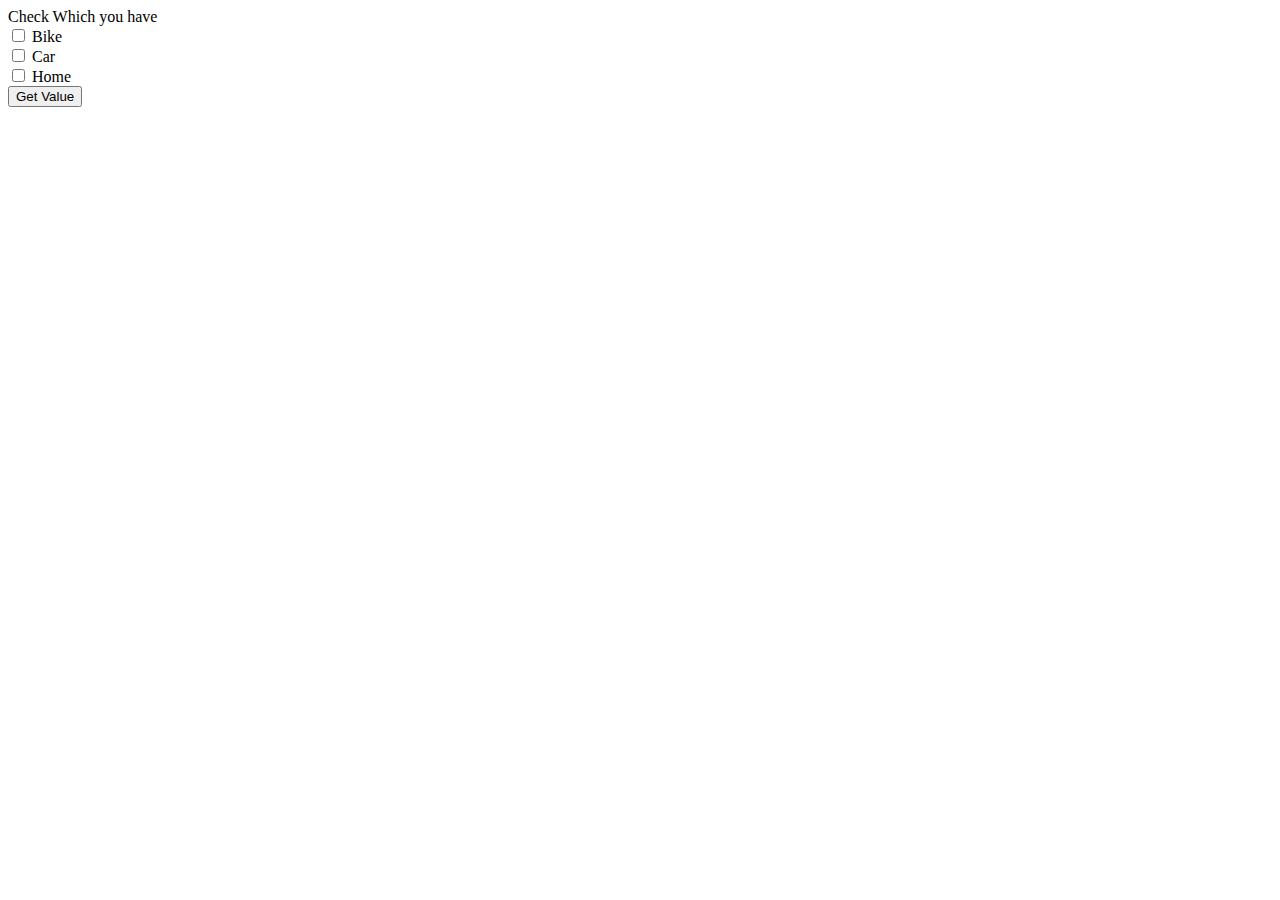
<file: checkbox.html>
<!DOCTYPE html>
<html>
    <body>
        <label>Check Which you have</label><br/>
        <input type="checkbox" id="checkbox1" name="bike" value="Bike"> Bike <br/>
        <input type="checkbox" id="checkbox2" name="car" value="Car"> Car   <br/>

 
        <input type="checkbox" id="checkbox3" name="home" value="Home"> Home <br/>
        <button onclick="getValue()">Get Value</button>
        <p id="p1"></p>
        <script>
            function getValue() {
             var ele=[]
              var bike = document.getElementById("checkbox1")
              if(bike.checked){
                    ele.push(bike.value);
             }
             var car = document.getElementById("checkbox2")
              if(car.checked){
                    ele.push(car.value);
             }
             var home = document.getElementById("checkbox3")
              if(home.checked){
                    ele.push(home.value);
             }
               if(ele.length>0){
                document.getElementById("p1").innerHTML = ele;
               }
               else{
               document.getElementById("p1").innerHTML = "You Dont have any thing";
               }
             }
             
             
        </script>
    </body>
</html>
</file>
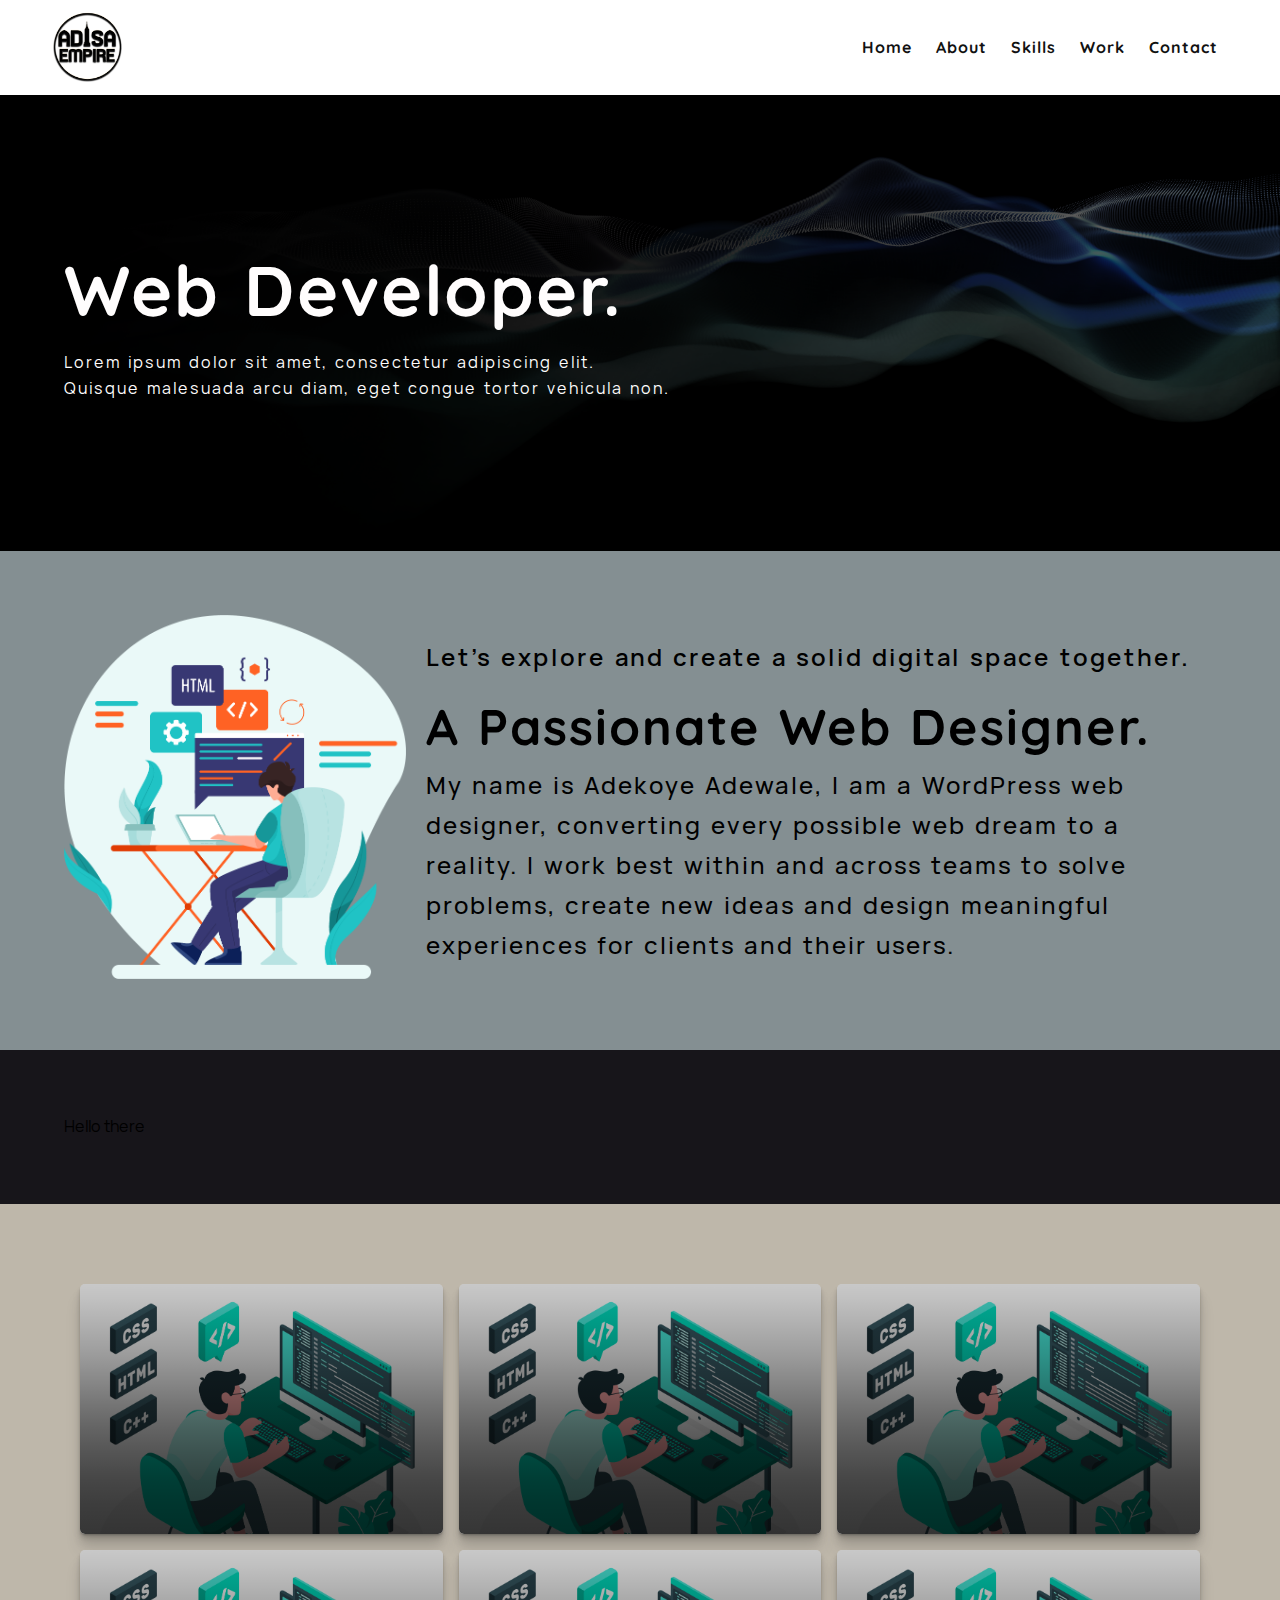
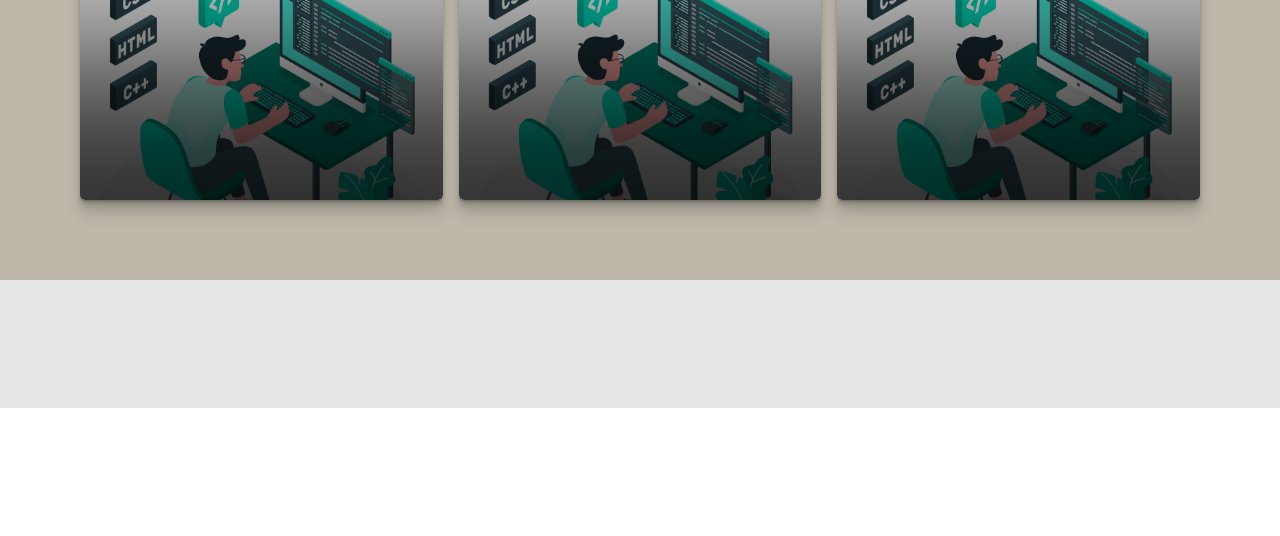
<file: Home page.html>
<!DOCTYPE html>
<html lang="en" data-theme="light">
<title>ADISA FREESTYLE</title>

<head>
    <meta charset="UTF-8">
    <meta name="viewport" content="width=device-width, user-scalable=no">
    <link rel="stylesheet" href="./css/main.css">
    <style>
        
    </style>
</head>

<body id="body">
    <header id="header">
        <div class="smalllogo">
            <a href="#welcome-section" class="logolink">
                <h2> <i class="fas fa-code"></i> Adisa Freestyle</h2>
            </a>
        </div>
        <button class="nav-toggle">
            <span class="hamburger"></span>
        </button>
        <nav class="nav" id="navbar">
            <div class="logo">
                <a class="a_logo" href="#" id="logo">
                    <img src="./images/logo.png" alt="my logo"width="75" height="75">
                </a>
            </div>

            <ul class="nav__list" id="navlinkitems">
                <li class="nav__item">
                    <a href="#home-section" class="nav__link" id="home">Home</a>
                </li>
                <li class="nav__item">
                    <a href="#about-section" class="nav__link" id="about">About</a>
                </li>
                <li class="nav__item">
                    <a href="#skills-section" class="nav__link" id="service">Skills</a>
                </li>
                <li class="nav__item">
                    <a href="#projects-section" class="nav__link" id="work">Work</a>
                </li>

                <li class="nav__item">
                    <a href="#contacts-section" class="nav__link" id="contact">Contact</a>
                </li>
            </ul>
        </nav>
    </header>

    <section class="section one" id="home-section">
        <div>
            <p class="home-h">Web Devel​oper.</p>
            <p class="home-p"> Lorem ipsum dolor sit amet, consectetur adipiscing elit.<br>
                Quisque malesuada arcu diam, eget congue tortor vehicula non.
            </p>
        </div>
    </section>

    <section class="section two" id="about-section">
        <div class="about-h">
            <img class="about-img" src="/images/vector1.png" alt="Adisa-vector1">
       </div>
        
       <div>
           <p class="about-p">​Let’s explore and create a solid digital space together.</p>
           ​<h2 class="about-h">A ​Passionate Web Designer.</h2>
           <p class="about-pa">​My name is Adekoye Adewale, I am a WordPress web designer, converting 
           every possible web dream to a reality. I work best within and across 
           teams to solve problems, create new ideas and design mean​ingful 
           experiences for clients and their users.
        </p>
        </div>
    </section>
    <section class="section three" id="skills-section">
        <p>Hello there</p>
    </section>
    <section class="section four" id="projects-section">
            <main class="page-content">
                <div class="card">
                    <div class="content">
                        <h2 class="title">Work 1</h2>
                        <p class="des">Adisa create website using html,css, javascript,php</p>
                        <button class="btn">Visit Website</button>
                    </div>
                </div>
                <div class="card">
                    <div class="content">
                        <h2 class="title">Work 2</h2>
                        <p class="des">Adisa create website using html,css, javascript,php</p>
                        <button class="btn">Visit Website</button>
                    </div>
                </div>
                <div class="card">
                    <div class="content">
                        <h2 class="title">Work 3</h2>
                        <p class="des">Adisa create website using html,css, javascript,php</p>
                        <button class="btn">Visit Website</button>
                    </div>
                </div>
                <div class="card">
                    <div class="content">
                        <h2 class="title">Work 4</h2>
                        <p class="des">Adisa create website using html,css, javascript,php</p>
                        <button class="btn">Visit Website</button>
                    </div>
                </div>
                <div class="card">
                    <div class="content">
                        <h2 class="title">Work 5</h2>
                        <p class="des">Adisa create website using html,css, javascript,php</p>
                        <button class="btn">Visit Website</button>
                    </div>
                </div>
                <div class="card">
                    <div class="content">
                        <h2 class="title">Work 6</h2>
                        <p class="des">Adisa create website using html,css, javascript,php</p>
                        <button class="btn">Visit Website</button>
                    </div>
                </div>
            </main>

    </section>
    <section class="section five" id="contacts-section">

    </section>
    <section class="section six" id="footer-section">

    </section>
    <script>

        window.onscroll = function () { scrollFunction() };
        function scrollFunction() {
            document.getElementById("navbar").style.background = "#fff";
        }

        const navToggle = document.querySelector(".nav-toggle");
        const navLinks = document.querySelectorAll(".nav__link");

        navToggle.addEventListener("click", () => {
            document.body.classList.toggle("nav-open");
        });

        navLinks.forEach((link) => {
            link.addEventListener("click", () => {
                document.body.classList.remove("nav-open");
            });
        });

    </script>
</body>

</html>
</file>
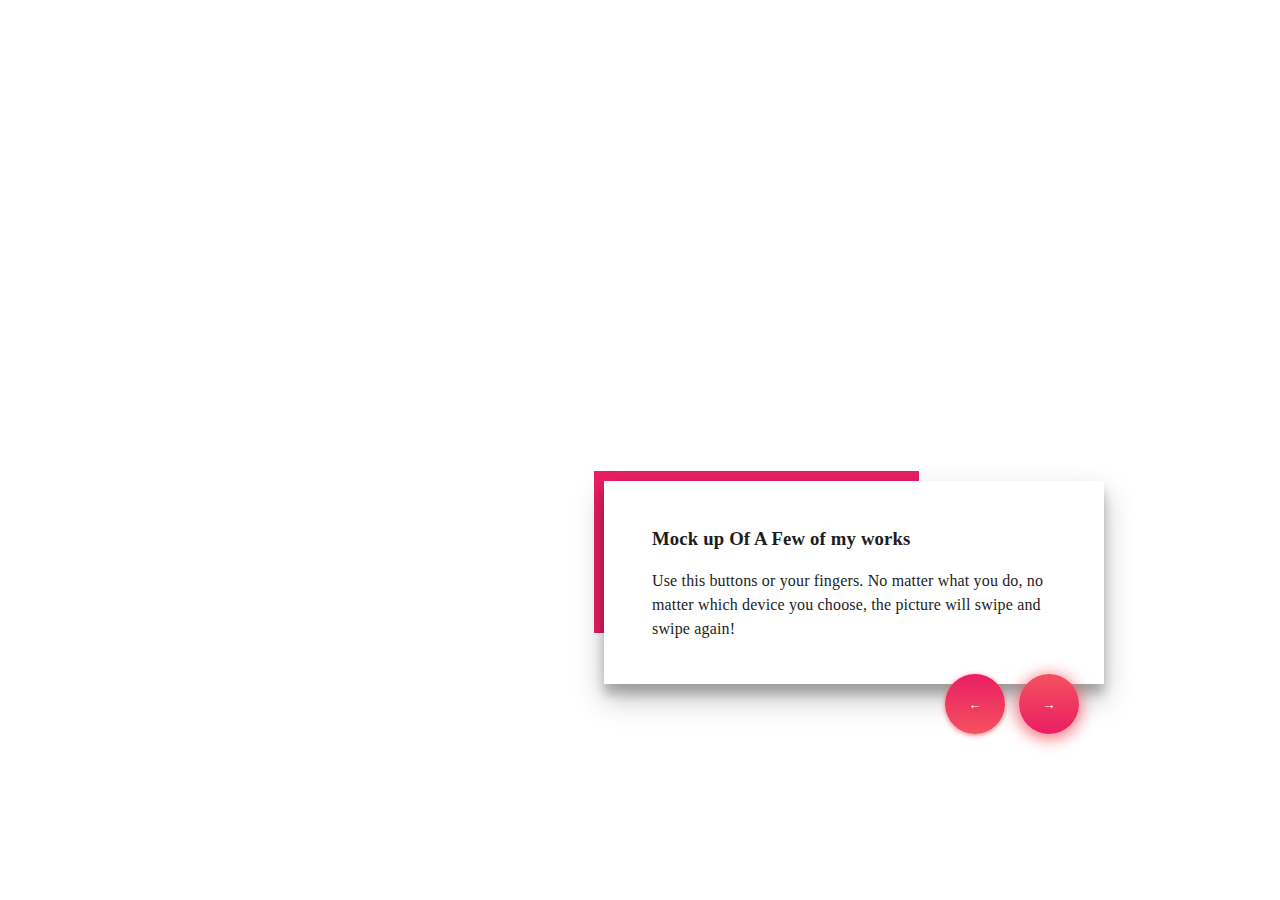
<file: New Portfolio/portfolio.html>
<!DOCTYPE html>
<html >
<head>
  <meta charset="UTF-8">
  <title>Adisa Empire - Portfolio</title>
  
  
  
      <link rel="stylesheet" href="./stylesheet/css/portfolio.css">

  
</head>

<body>
  <div class="container">

  
  <div class="swipe">
    <div class="panel" data-img="http://payload100.cargocollective.com/1/9/296422/4317770/1%20-%20Landscape%201_o.jpg"></div>
    <div class="panel" data-img="http://payload100.cargocollective.com/1/9/296422/4317770/1%20-%20Landscape%208_o.jpg"></div>
    <div class="panel" data-img="http://payload100.cargocollective.com/1/9/296422/4317770/1%20-%20Landscape%209_o.jpg"></div>
    <div class="panel" data-img="http://payload100.cargocollective.com/1/9/296422/4317770/2-%20Arquitectura%205_o.jpg"></div>
    <div class="panel" data-img="http://payload100.cargocollective.com/1/9/296422/4317770/3%20-%20Interiores%201_o.jpg"></div>
  </div>

  <div class="info">
    <div class="inner">
      <h3>Mock up Of A Few of my works</h3>
      <p>Use this buttons or your fingers. No matter what you do, 
        no matter which device you choose, the picture will swipe 
        and swipe again!</p>
    </div>
    <div class="buttons">
      <button class="btn-prev" disabled>&larr;</button>
      <button class="btn-next">&rarr;</button>
    </div>
  </div>

</div>


<div class="optional">  
  <h3>Lorem ipsum dolor sit amet.</h3>
  <p>Lorem ipsum dolor sit amet, consectetur adipisicing elit. 
    Possimus asperiores natus minus ab sit. Ipsum iste, doloribus 
    suscipit ducimus ea repudiandae consequatur soluta repellat 
    saepe fuga, velit odit odio facilis, at sunt quis quo molestias 
    quae. Ullam nisi, error facilis nobis maxime numquam quaerat, 
    voluptatibus sit debitis ea quasi incidunt?</p>
</div>



  <script src='https://cdnjs.cloudflare.com/ajax/libs/jquery/3.1.1/jquery.min.js'></script>

    <script src="./stylesheet/js/index.js"></script>

</body>
</html>
</file>
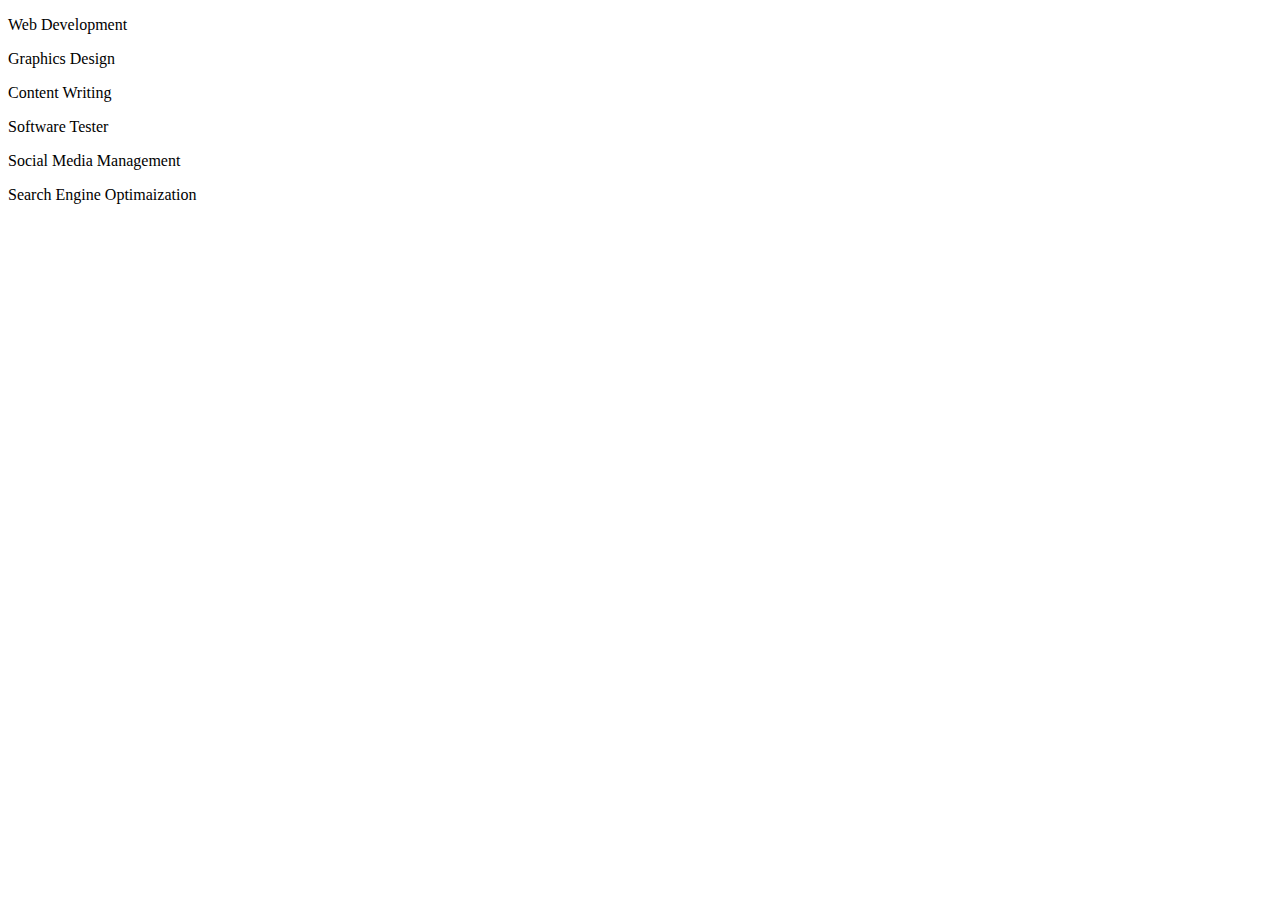
<file: New Portfolio/services.html>
<!DOCTYPE html>
<html lang="en">
<head>
    <meta charset="UTF-8">
    <meta http-equiv="X-UA-Compatible" content="IE=edge">
    <meta name="viewport" content="width=device-width, initial-scale=1.0">
    <title>Adisa Empire - Services</title>
</head>
<body>
    
    <div>
        
        <div>
            <p>Web Development</p>

            <p>Graphics Design</p>

            <p>Content Writing</p>

            <p>Software Tester</p>

            <p>Social Media Management</p>

            <p>Search Engine Optimaization</p>
            
        </div>


    </div>


</body>
</html>
</file>
<file: css/main.css>
html {
    scroll-behavior: smooth;
}

* {
    margin: 0;
    padding: 0;
    box-sizing: border-box;
}

body {
    margin: 0;
    font-family: 'Velasans', sans-serif;
    line-height: 1.6;
    overflow-x: hidden;
}

.nav {
    width: 100%;
    display: flex;
    justify-content: space-between;
    z-index: 10;
    font-weight: 300;
    transition: 0.2s ease-in-out;
    align-items: center;
}

header {    position: fixed;
    background-color: white;
    width: 100%;
    top: 0;
    left: 0;
    z-index: 9999;
    padding: 0px 50px;
    display: flex;
    justify-content: space-between;
    align-items: center;
}

.nav__list {
    list-style: none;
    display: flex;
    justify-content: flex-end;
}

.nav__link {
    color: inherit;
    text-decoration: none;
    margin-right: 50px;
    position: relative;
    font-family: "Quicksand", sans-serif;
    padding: 16px 0;
    margin: 0 12px;
    letter-spacing: 1px;
    line-height: 16px;
    font-weight: 700;
    transition: color 0.1s, background-color 0.1s, padding 0.2s ease-in;
    color: #111;
}

.nav-toggle {
    display: none;
}

.nav__link::before {
    content: "";
    display: block;
    position: absolute;
    bottom: 3px;
    left: 0;
    height: 3px;
    width: 100%;
    background-color: #000;
    transform-origin: right top;
    transform: scale(0, 1);
    transition: color 0.1s, transform 0.2s ease-out;
}

.nav__link:active::before {
    background-color: #000;
}

.nav__link:hover::before,
.nav__link:focus::before {
    transform-origin: left top;
    transform: scale(1, 1);
}

.logo {
    text-align: center;
    color: rgb(22, 8, 8);
    text-transform: uppercase;
    font-family: "Quicksand", sans-serif;
    font-weight: bolder;
    background-color: rgba(238, 130, 238, 0);
    width: auto;
    padding: 10px 0px;
}

.a_logo{
display: flex;
}

.smalllogo {
    display: none;
}

a {
    text-decoration: none;
    color: #111;
}

@media (max-width: 800px) {
    .nav {
        display: flex;
        justify-content: center;
        position: fixed;
        top: 0;
        bottom: 0;
        left: 0;
        right: 0;
        z-index: 100;
        transform: translateY(100%);
        transition: transform 250ms cubic-bezier(0.5, 0, 0.5, 1);
        height: 100vh;
    }

    .nav__list {
        list-style: none;
        display: flex;
        height: 100%;
        flex-direction: column;
        justify-content: space-evenly;
        text-align: center;
        margin: 0;
        padding: 135px;
        background-color: #111;
        width: 100%;
    }

    .logo {
        display: block;
    }

    .smalllogo {
        padding: 4.0vh 4px;
        text-align: center;
        display: flex;
        align-items: center;
        color: #111;
        text-transform: uppercase;
        font-family: "Quicksand", sans-serif;
        font-weight: bolder;
        letter-spacing: 1px;
        background-color: rgba(238, 130, 238, 0);
    }

    .logolink {
        text-decoration: none;
        color: #111;
    }

    .nav-toggle {
        display: block;
        background: transparent;
        border: 0;
        cursor: pointer;
        z-index: 10000;
    }

    .nav__link {
        margin: 0;
        color: #fff;
    }

    .nav-open {
        overflow: hidden;
    }

    .nav-open .nav {
        transform: translateX(0);
        width: 100vw;
    }

    .nav-open .logo {
        display: none;
    }

    .nav-open .hamburger {
        transform: rotate(0.625turn);
        background-color: #fff;
    }

    .nav-open .hamburger::before {
        transform: rotate(90deg) translateX(-6px);
        background-color: #fff;
    }

    .nav-open .hamburger::after {
        opacity: 0;
    }

    .hamburger {
        display: block;
        position: relative;
        cursor: pointer;
    }

    .hamburger,
    .hamburger::before,
    .hamburger::after {
        background-color: #111;
        width: 2em;
        height: 3px;
        border-radius: 1em;
        transition: transform 500ms ease-in-out;
        -webkit-transition: transform 500ms ease-in-out;
        -moz-transition: transform 500ms ease-in-out;
        -ms-transition: transform 500ms ease-in-out;
        -o-transition: transform 500ms ease-in-out;
}

    .hamburger::before,
    .hamburger::after {
        content: "";
        position: absolute;
        left: 0;
        right: 0;
    }

    .hamburger::before {
        top: 6px;
    }

    .hamburger::after {
        bottom: 6px;
    }

    .nav__item {
        color: #fff;
    }

    .nav__link::before {
        content: "";
        display: block;
        position: absolute;
        bottom: 3px;
        left: 0;
        height: 3px;
        width: 100%;
        background-color: #fff;
        transform-origin: right top;
        transform: scale(0, 1);
        transition: color 0.1s, transform 0.2s ease-out;
    }

    .nav__link:active::before {
        background-color: #fff;
    }

    .nav__link:hover::before,
    .nav__link:focus::before {
        transform-origin: left top;
        transform: scale(1, 1);
    }
}


section {
    width: 100%;
    display: flex;
    margin: auto;
    align-items: center;
    padding: 4rem;
}


.one {
    background-image: url("../images/astract\ smoke.png");
    background-position: center center;
    background-size: cover;
    color: rgb(255, 253, 253);
    margin-top: 80px;
    padding: 150px 4rem;
}

.home-h {
    font-family: Quicksand;
    word-spacing: 2px;
    letter-spacing: 2px;
    line-height: 120px;
    font-weight: 900;
    font-size: 70px;
}

.home-p {
    font-family: Velasans;
    word-spacing: 2px;
    letter-spacing: 2px;
    font-weight: 400;
    font-size: 1rem;
}

@media (max-width: 800px) {
    .one {
        background-image: url("../images/astract\ smoke.png");
        background-position: center center;
        background-size: cover;
        color: rgb(255, 253, 253);
        margin-top: 80px;
        padding: 90px 4rem;
    }

    .home-h {
        font-family: Quicksand;
        word-spacing: 2px;
        letter-spacing: 2px;
        line-height: 90px;
        font-weight: 900;
        font-size: 30px;
    }
    
    .home-p {
        font-family: Velasans;
        word-spacing: 2px;
        letter-spacing: 2px;
        font-weight: 400;
        font-size: 1.00rem;
    }
}

.two {
    background-color: rgb(132, 143, 146);
}

.about-h {
    font-family: Quicksand-bold;
    word-spacing: 2px;
    letter-spacing: 2px;
    line-height: 50px;
    font-weight: 900;
    font-size: 50px;
    border-radius: 10px;
    padding-right: 20px;
    /*border: 10px solid #9355da;*/
}

.about-p {
    font-family: Velasans;
    word-spacing: 2px;
    letter-spacing: 2px;
    font-weight: 600;
    font-size: 1.50rem;
    line-height: 40px;
}

.about-pa {
        font-family: Velasans;
        word-spacing: 2px;
        letter-spacing: 2px;
        font-weight: 500;
        font-size: 1.50rem;
        line-height: 40px;
        padding-top: 1vw;
}

.about-svg {
    width: 25px;
    height: 25px;
}

.about-img {
    width: 100%;
}

.three {
    background-color: rgb(23, 21, 26);
}

.four {
    background-color: rgb(190, 183, 170);
}

@font-face {
    font-family: Velasans; 
    src: url(../fonts/VelaSans-GX.ttf);
}

@font-face {
    font-family: Quicksand; 
    src: url(../fonts/Quicksand-VariableFont_wght.ttf);
}

@font-face {
    font-family: Quicksand-bold; 
    src: url(../fonts/Quicksand-Bold.ttf);
}

:root {
    --d: 700ms;
    --e: cubic-bezier(0.19, 1, 0.22, 1);
    --font-sans: "Velasans", sans-serif;
    --font-serif: "Quicksand", serif;
}

* {
    box-sizing: border-box;
}

html,
body {
    height: 100%;
}

body {
    display: grid;
    place-items: center;
}

.page-content {
    display: grid;
    grid-gap: 1rem;
    padding: 1rem;
    margin: 0 auto;
    font-family: var(--font-sans);
}

@media (min-width: 600px) {
    .page-content {
        grid-template-columns: repeat(2, 1fr);
    }
}

@media (min-width: 900px) {
    .page-content {
        grid-template-columns: repeat(3, 1fr);
}
}

.card {
    position: relative;
    display: flex;
    align-items: flex-end;
    overflow: hidden;
    padding: 1rem;
    width: 100%;
    text-align: center;
    color: whitesmoke;
    box-shadow: 0 1px 1px rgba(0, 0, 0, 0.1), 0 2px 2px rgba(0, 0, 0, 0.1), 0 4px 4px rgba(0, 0, 0, 0.1), 0 8px 8px rgba(0, 0, 0, 0.1), 0 16px 16px rgba(0, 0, 0, 0.1);
}

@media (min-width: 600px) {
    .card {
        height: 250px;
        width: auto;
        border-radius: 5px;
        }
}

.card:before {
    content: "";
    position: absolute;
    top: 0;
    left: 0;
    width: 100%;
    height: 110%;
    background-size: cover;
    background-position: 0 0;
    transition: transform calc(var(--d) * 1.5) var(--e);
    pointer-events: none;
}

.card:after {
    content: "";
    display: block;
    position: absolute;
    top: 0;
    left: 0;
    width: 100%;
    height: 200%;
    pointer-events: none;
    background-image: linear-gradient(to bottom, rgba(0, 0, 0, 0) 0%, rgba(0, 0, 0, 0.009) 11.7%, rgba(0, 0, 0, 0.034) 22.1%, rgba(0, 0, 0, 0.072) 31.2%, rgba(0, 0, 0, 0.123) 39.4%, rgba(0, 0, 0, 0.182) 46.6%, rgba(0, 0, 0, 0.249) 53.1%, rgba(0, 0, 0, 0.32) 58.9%, rgba(0, 0, 0, 0.394) 64.3%, rgba(0, 0, 0, 0.468) 69.3%, rgba(0, 0, 0, 0.54) 74.1%, rgba(0, 0, 0, 0.607) 78.8%, rgba(0, 0, 0, 0.668) 83.6%, rgba(0, 0, 0, 0.721) 88.7%, rgba(0, 0, 0, 0.762) 94.1%, rgba(0, 0, 0, 0.79) 100%);
    transform: translateY(-50%);
    transition: transform calc(var(--d) * 2) var(--e);
}

.card:nth-child(1):before {
background-image: url('../images/3426526.jpg');
}

.card:nth-child(2):before {
background-image: url('../images/3426526.jpg');
}

.card:nth-child(3):before {
background-image: url('../images/3426526.jpg');
}

.card:nth-child(4):before {
background-image: url('../images/3426526.jpg');
}

.card:nth-child(5):before {
background-image: url('../images/3426526.jpg');
}

.card:nth-child(6):before {
background-image: url('../images/3426526.jpg');
}

.content {
    position: relative;
    display: flex;
    flex-direction: column;
    align-items: center;
    width: 100%;
    padding: 1rem;
    transition: transform var(--d) var(--e);
    z-index: 1;
}

.title {
    font-family: Quicksand;
    font-size: 1.3rem;
    font-weight: bold;
    line-height: 2;
}

.des {
    font: "Velasans";
    font-size: 1.rem;
    letter-spacing: 1px;
    font-style: italic;
    line-height: 1.35;
}

.btn {
    cursor: pointer;
    margin-top: 1.5rem;
    padding: 0.75rem 1.5rem;
    font-family: Velasans;
    font-size: 0.70rem;
    font-weight: 900;
    letter-spacing: 0.10rem;
    text-transform: uppercase;
    color: rgb(0, 0, 0);
    background-color: #fff;
    border: none;
}

.btn:hover {
    background-color: rgb(29, 26, 26);
    color: #fff;
    font-weight: 400;
    transition: transform var(--d) var(--e), opacity var(--d) var(--e);
}

.btn:focus {
    outline: 1px dashed yellow;
    outline-offset: 3px;
}

.content {
    transform: translateY(calc(100% - 4.5rem));
}

.content>* {
    opacity: 0;
    transform: translateY(1rem);
    transition: transform var(--d) var(--e), opacity var(--d) var(--e);
}

.card:hover {
    align-items: center;
}

.card:hover:before {
    background: #333;
}

.card:hover:after {
    transform: translateY(-50%);
}

.card:hover .content {
    transform: translateY(0);
}

.card:hover .content>* {
    opacity: 1;
    transform: translateY(0);
    transition-delay: calc(var(--d) / 8);
}


.five {
    background-color: rgb(231, 231, 231);
}


footer {
    background-color: rgb(70, 3, 3);
    align-content: center;
    width: 100%
    
}
</file>
<file: New Portfolio/stylesheet/css/portfolio.css>
/* Global */
* {
  -webkit-box-sizing: border-box;
  -moz-box-sizing: border-box;
  box-sizing: border-box;
  -webkit-user-select: none;
  -moz-user-select: none;
  -ms-user-select: none;
  user-select: none;
}

html,
body,
.container {
  width: 100%;
  height: 100%;
  max-height: 100%;
  margin: 0;
  padding: 30px;
  font-family: 'Quicksand', serif;
  font-size: 1em;
  line-height: 1.5em;
  color: #1d1d1d;
  letter-spacing: .01em;
  border-radius: 20px;
}

.container {
  position: relative;
}

.swipe {
  position: relative;
  width: 100%;
  height: 100%;
  /* background: #eee; */
  overflow-x: hidden;
  border-radius: 20px;
}

.panel {
  position: absolute;
  width: 100%;
  min-height: 100%;
  top: 0;
  left: 0;
  padding: 20px;
  border-radius: 20px;
}

@media (max-width: 900px) {
  .panel {
    padding: 20px;
  }
}

.left {
  left: -100%;
}

.right {
  left: 100%;
}

.info {
  position: absolute;
  width: 80%;
  max-width: 500px;
  bottom: 20%;
  right: 10%;
  pointer-events: none;
}

.inner {
  position: relative;
  padding: 1.66em 3em;
  background: #FFFFFF;
  box-shadow: 0 14px 28px rgba(0,0,0,0.25), 
              0 10px 10px rgba(0,0,0,0.22);
}

.info:before {
  content: "";
  position: absolute;
  width: 65%;
  height: 80%;
  top: 0;
  left: 0;
  -webkit-transform: translate(-10px, -10px);
  -ms-transform: translate(-10px, -10px);
  -o-transform: translate(-10px, -10px);
  transform: translate(-10px, -10px);
  background: #E91E63;
}

.buttons {
  position: absolute;
  bottom: -50px;
  right: 5%;
  pointer-events: all;
}

.buttons button {
  transition: ease .4s;
}

.btn-prev,
.btn-next {
  width: 60px;
  height: 60px;
  margin-left: 10px;
  border: none;
  outline: none;
  border-radius: 60px;
  color: #FFFFFF;
  background: -webkit-linear-gradient(top, #F5515F, #E91E63);
  background: linear-gradient(to bottom, #F5515F, #E91E63);
  box-shadow: 0px 3px 15px 2px rgba(245,81,95,.8);
  cursor: pointer;
}

.buttons button:hover {
  box-shadow: 0px 3px 30px 3px rgba(245,81,95,.8);
}

.buttons button:disabled {
  box-shadow: 0px 1px 5px 0px rgba(245,81,95,.8);
  background: -webkit-linear-gradient(top, #E91E63, #F5515F);
  background: linear-gradient(to bottom, #E91E63, #F5515F);
  cursor: default;
}

.optional {
  display: none;
  width: 80%;
  max-width: 680px;
  margin: 6em auto;
  padding: 2em 3em;
  box-shadow: 
    0 3px 12px rgba(0,0,0,0.16), 
    0 3px 12px rgba(0,0,0,0.23);
}
</file>
